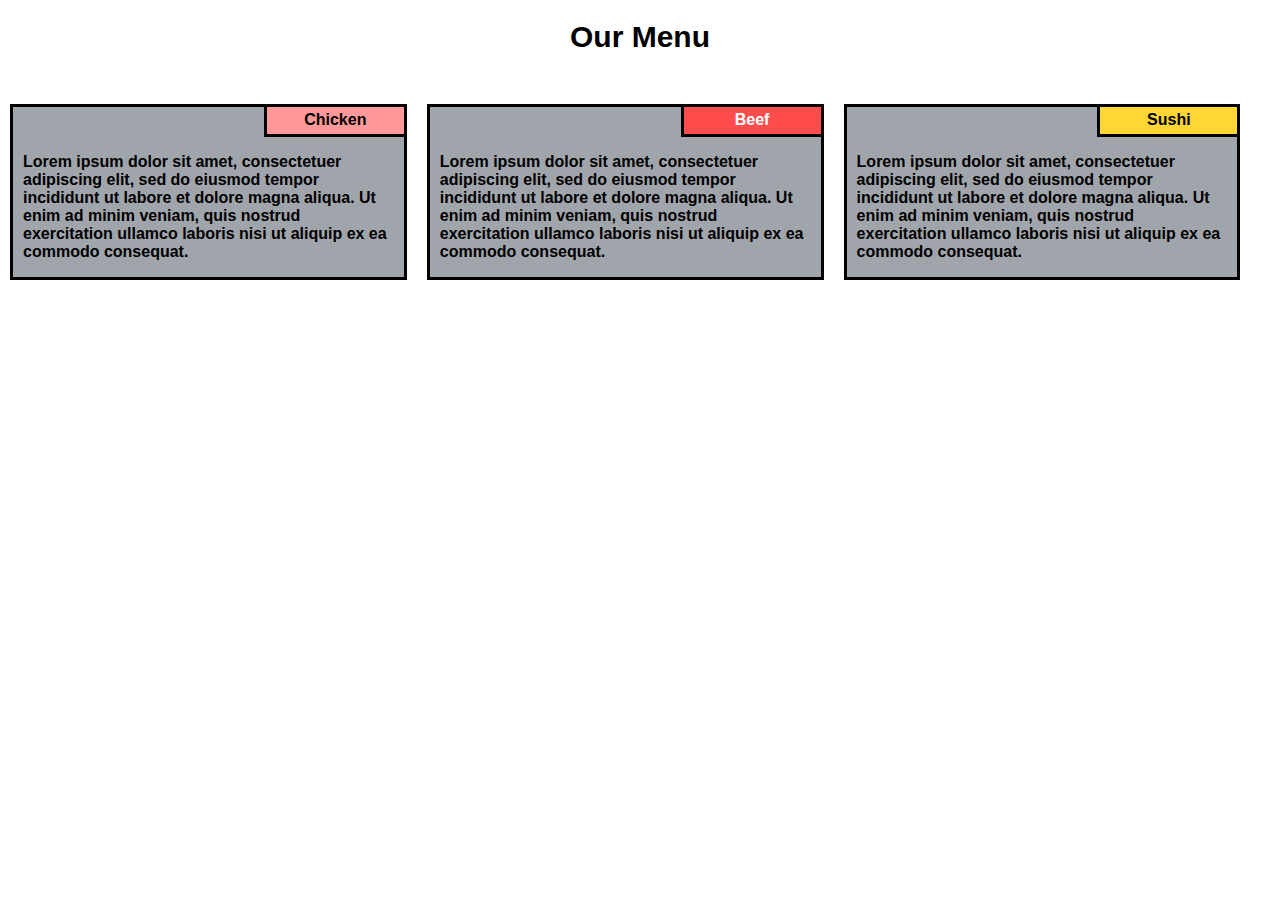
<file: module2-solution/index.html>
<!DOCTYPE html>
<html>
<head>
	<meta charset="utf-8">
	<meta name="viewport" content="width=device-width, initial-scale=1">
	<title>Assignment Solution for Module 2</title>
	<link rel="stylesheet" href="css\style.css">
</head>
<body>

	<h1>
		Our Menu
	</h1>

	<div class="col-ld-4 col-md-6 col-sd-12">
		<div class="cols">
			<p class="parahead chicken">Chicken</p>
			
				<p class="paradata">Lorem ipsum dolor sit amet, consectetuer adipiscing elit, sed do eiusmod tempor incididunt ut labore et dolore magna aliqua. Ut enim ad minim veniam, quis nostrud exercitation ullamco laboris nisi ut aliquip ex ea commodo consequat.
		</div>
	</div>

	<div class="col-ld-4 col-md-6 col-sd-12">
		<div class="cols">
			<p class="parahead beef">Beef</p>
			
				<p class="paradata">Lorem ipsum dolor sit amet, consectetuer adipiscing elit, sed do eiusmod tempor incididunt ut labore et dolore magna aliqua. Ut enim ad minim veniam, quis nostrud exercitation ullamco laboris nisi ut aliquip ex ea commodo consequat.</p>
			
		</div>
	</div>

	<div class="col-ld-4 col-md-12 col-sd-12">
		<div class="cols">
			<p class="parahead sushi">Sushi</p>
			
				<p class="paradata">Lorem ipsum dolor sit amet, consectetuer adipiscing elit, sed do eiusmod tempor incididunt ut labore et dolore magna aliqua. Ut enim ad minim veniam, quis nostrud exercitation ullamco laboris nisi ut aliquip ex ea commodo consequat.</p>
			
		</div>
	</div>




</body>
</html>
</file>
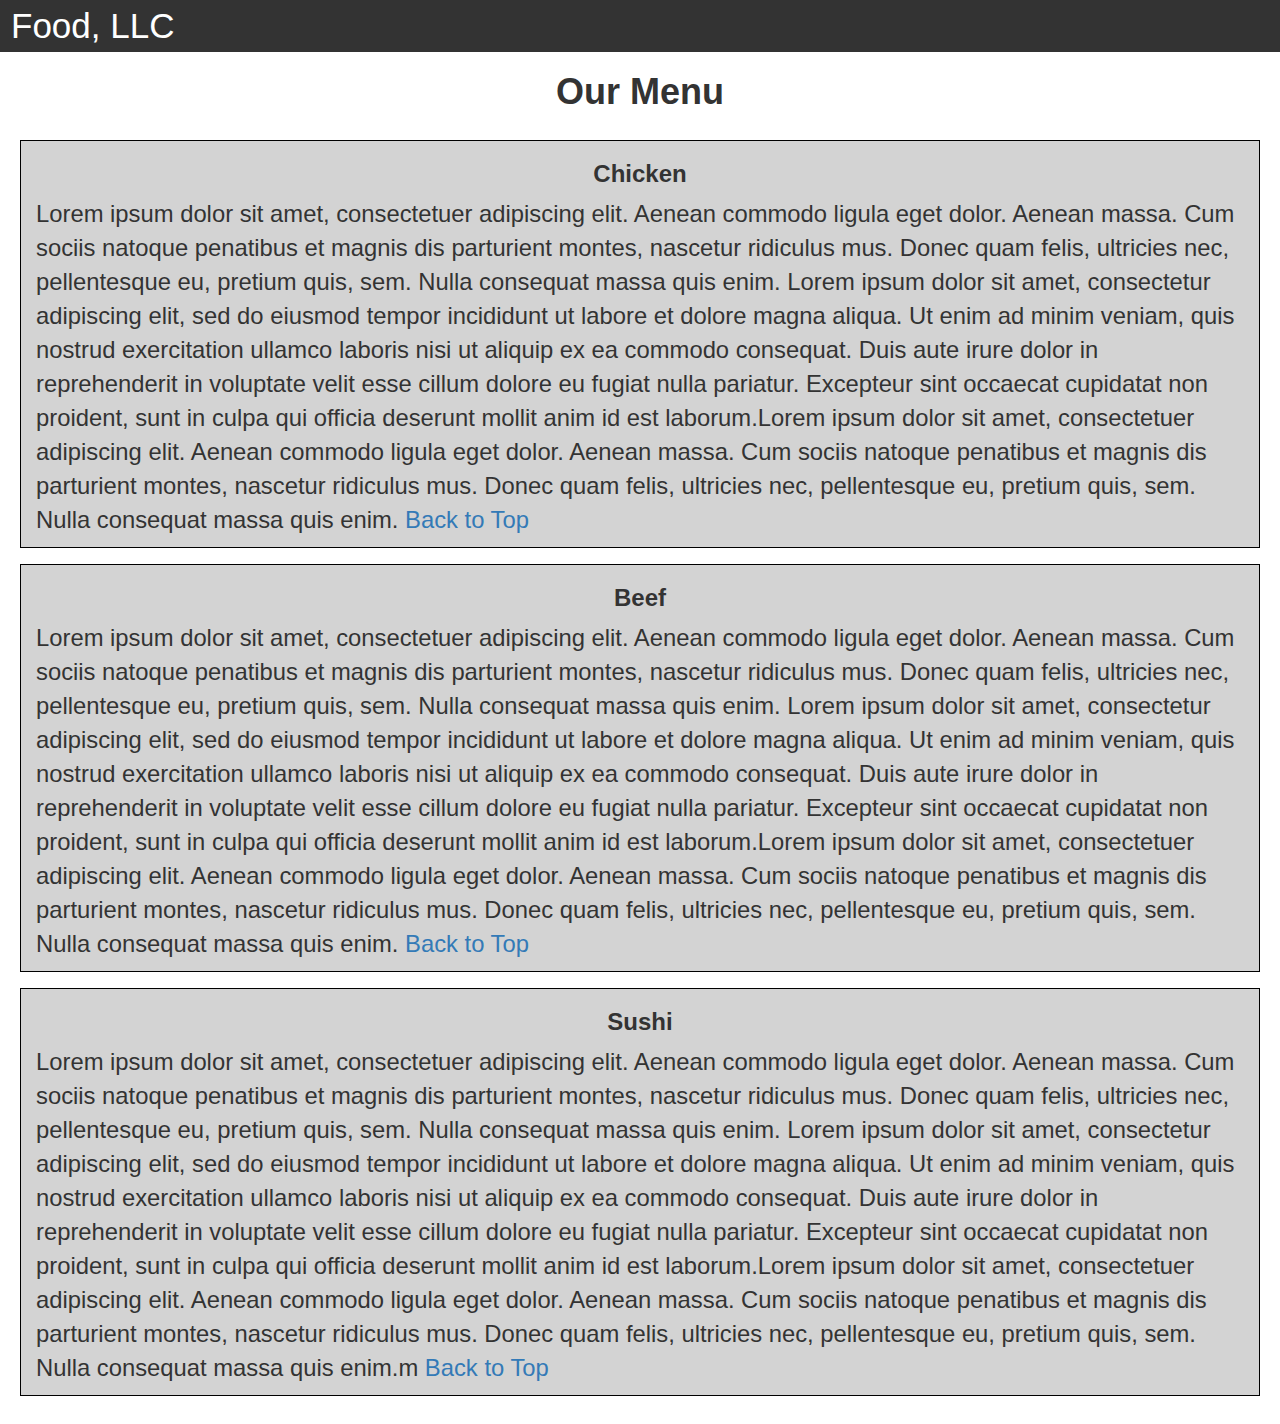
<file: module3-solution/index.html>
<!DOCTYPE html>
<html>
<head>
	<meta charset="utf-8">
	<meta name="viewport" content="width=device-width, initial-scale=1">
	<title>Assignment Solution for Module 3</title>
	<link rel="stylesheet" type="text/css" href="css/bootstrap.min.css">
	<link rel="stylesheet" type="text/css" href="css/style.css">
	<script src="https://ajax.googleapis.com/ajax/libs/jquery/3.3.1/jquery.min.js"></script>
  	<script src="https://maxcdn.bootstrapcdn.com/bootstrap/3.3.7/js/bootstrap.min.js"></script>

</head>
<body>
	<!--<header>
		<nav class="navbar navbar-default" id="top">
			<div class="navbar-header">
				<h1 class="navbar-brand">Food, LLC</h1>
			</div>

			<div class="visible-xs">
				<span class="">
			</div>


		</nav>
	</header>-->

	<nav class="navbar" id="top">
	  <div class="container-fluid">

		    <div class="navbar-header">
		      <button type="button" class="navbar-toggle" data-toggle="collapse" data-target="#myNavbar">
			        <span class="icon-bar"></span>
			        <span class="icon-bar"></span>
			        <span class="icon-bar"></span> 
		      </button>
		      <a class="navbar-brand" href="#">Food, LLC</a>
		    </div>

		    <div class="collapse" id="myNavbar">
		      <ul class="nav navbar-nav visible-xs">
			        <li><a class="menu-item" href="#Chicken">Chicken</a></li>
			        <li><a class="menu-item" href="#Beef">Beef</a></li> 
			        <li><a class="menu-item" href="#Sushi">Sushi</a></li> 
		      </ul>
		    </div>

	  </div>
	</nav>

	<h1>Our Menu</h1>

	<div class="container">

		<div class="col-md-12">
			
				<h3 id="Chicken">Chicken</h3>

				<p>Lorem ipsum dolor sit amet, consectetuer adipiscing elit. Aenean commodo ligula eget dolor. Aenean massa. Cum sociis natoque penatibus et magnis dis parturient montes, nascetur ridiculus mus. Donec quam felis, ultricies nec, pellentesque eu, pretium quis, sem. Nulla consequat massa quis enim. Lorem ipsum dolor sit amet, consectetur adipiscing elit, sed do eiusmod tempor incididunt ut labore et dolore magna aliqua. Ut enim ad minim veniam, quis nostrud exercitation ullamco laboris nisi ut aliquip ex ea commodo consequat. Duis aute irure dolor in reprehenderit in voluptate velit esse cillum dolore eu fugiat nulla pariatur. Excepteur sint occaecat cupidatat non proident, sunt in culpa qui officia deserunt mollit anim id est laborum.Lorem ipsum dolor sit amet, consectetuer adipiscing elit. Aenean commodo ligula eget dolor. Aenean massa. Cum sociis natoque penatibus et magnis dis parturient montes, nascetur ridiculus mus. Donec quam felis, ultricies nec, pellentesque eu, pretium quis, sem. Nulla consequat massa quis enim.<a href="#top"> Back to Top</a>

				</p>
			
		</div>

		<div class="col-md-12">
			<h3 id="Beef">Beef</h3>

			<p>Lorem ipsum dolor sit amet, consectetuer adipiscing elit. Aenean commodo ligula eget dolor. Aenean massa. Cum sociis natoque penatibus et magnis dis parturient montes, nascetur ridiculus mus. Donec quam felis, ultricies nec, pellentesque eu, pretium quis, sem. Nulla consequat massa quis enim. Lorem ipsum dolor sit amet, consectetur adipiscing elit, sed do eiusmod tempor incididunt ut labore et dolore magna aliqua. Ut enim ad minim veniam, quis nostrud exercitation ullamco laboris nisi ut aliquip ex ea commodo consequat. Duis aute irure dolor in reprehenderit in voluptate velit esse cillum dolore eu fugiat nulla pariatur. Excepteur sint occaecat cupidatat non proident, sunt in culpa qui officia deserunt mollit anim id est laborum.Lorem ipsum dolor sit amet, consectetuer adipiscing elit. Aenean commodo ligula eget dolor. Aenean massa. Cum sociis natoque penatibus et magnis dis parturient montes, nascetur ridiculus mus. Donec quam felis, ultricies nec, pellentesque eu, pretium quis, sem. Nulla consequat massa quis enim.<a href="#top"> Back to Top</a></p>
		</div>

		<div class="col-md-12">
			<h3 id="Sushi">Sushi</h3>

			<p>Lorem ipsum dolor sit amet, consectetuer adipiscing elit. Aenean commodo ligula eget dolor. Aenean massa. Cum sociis natoque penatibus et magnis dis parturient montes, nascetur ridiculus mus. Donec quam felis, ultricies nec, pellentesque eu, pretium quis, sem. Nulla consequat massa quis enim. Lorem ipsum dolor sit amet, consectetur adipiscing elit, sed do eiusmod tempor incididunt ut labore et dolore magna aliqua. Ut enim ad minim veniam, quis nostrud exercitation ullamco laboris nisi ut aliquip ex ea commodo consequat. Duis aute irure dolor in reprehenderit in voluptate velit esse cillum dolore eu fugiat nulla pariatur. Excepteur sint occaecat cupidatat non proident, sunt in culpa qui officia deserunt mollit anim id est laborum.Lorem ipsum dolor sit amet, consectetuer adipiscing elit. Aenean commodo ligula eget dolor. Aenean massa. Cum sociis natoque penatibus et magnis dis parturient montes, nascetur ridiculus mus. Donec quam felis, ultricies nec, pellentesque eu, pretium quis, sem. Nulla consequat massa quis enim.m<a href="#top"> Back to Top</a></p>
		</div>


	</div>
		


</body>
</html>
</file>
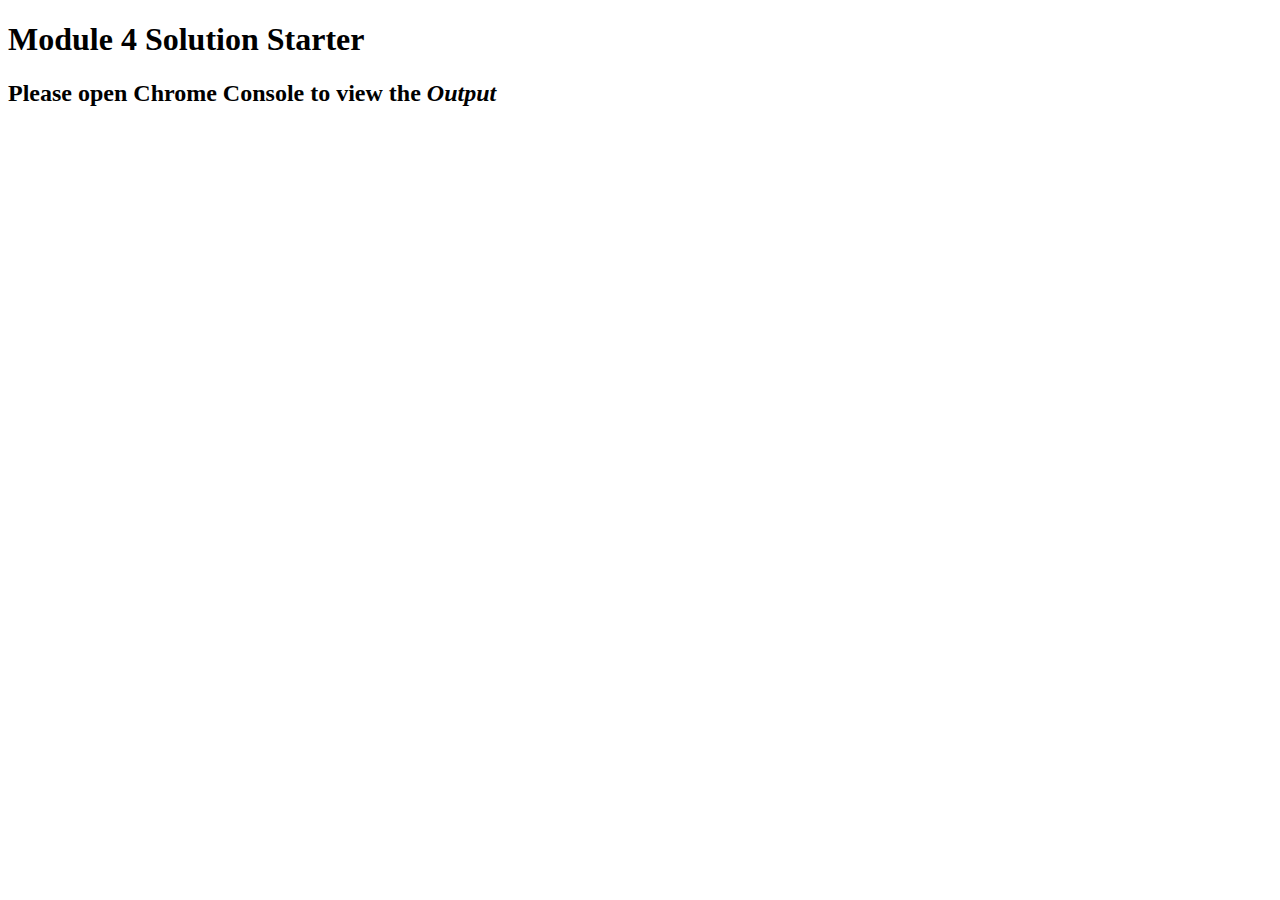
<file: module4-solution/index.html>
<!DOCTYPE html>
<html>
<head>
  <meta charset="utf-8">
  <title>Module 4 Solution Starter</title>
  <script src="SpeakHello.js"></script>
  <script src="SpeakGoodBye.js"></script>
  <script src="script.js"></script>
</head>
<body>  
  <h1>Module 4 Solution Starter</h1>
  <h2> Please open Chrome Console to view the <i>Output</i> </h2>
</body>
</html>
</file>
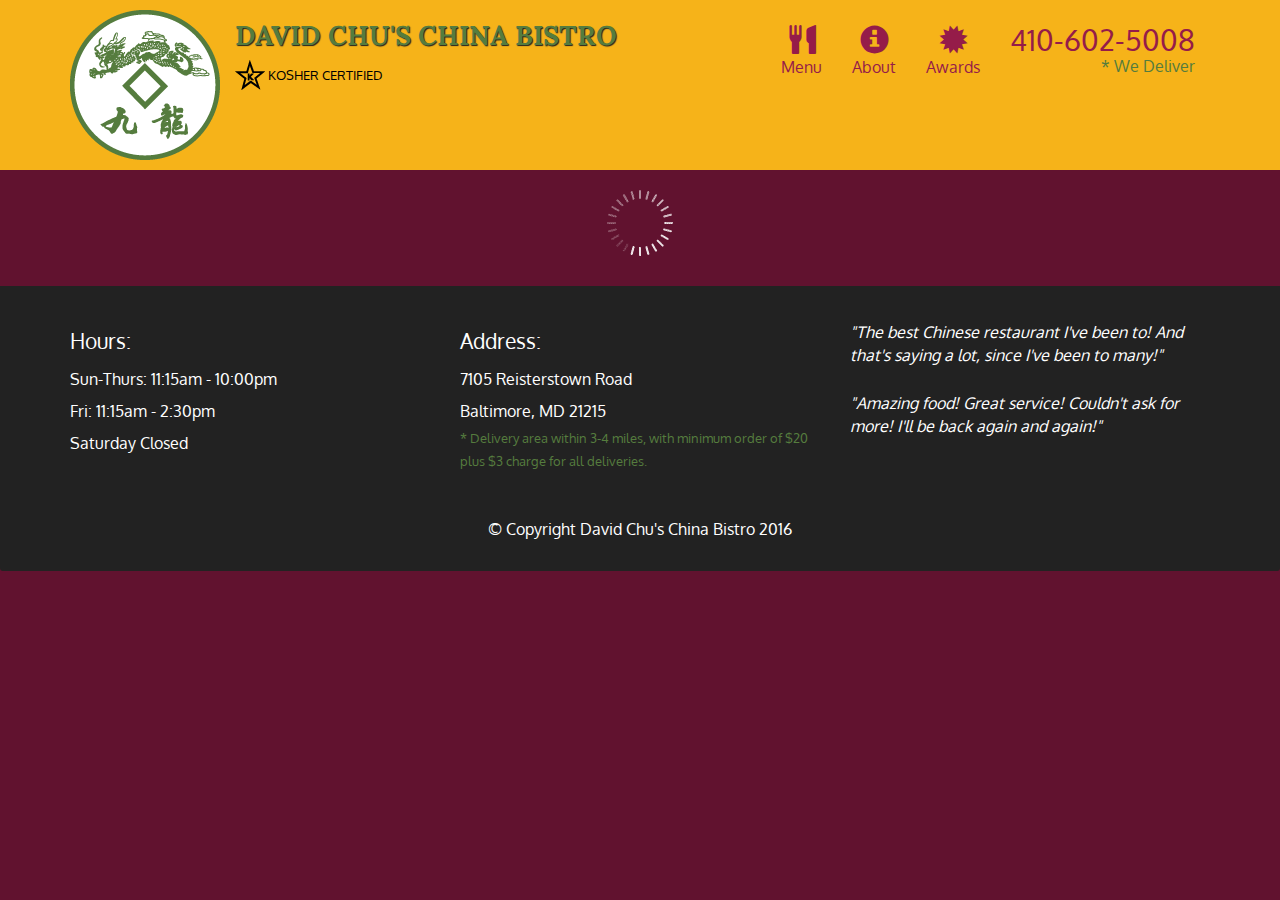
<file: module5-solution/index.html>
<!doctype html>
<html lang="en">
  <head>
    <meta charset="utf-8">
    <meta http-equiv="X-UA-Compatible" content="IE=edge">
    <meta name="viewport" content="width=device-width, initial-scale=1">
    <title>David Chu's China Bistro</title>
    <link rel="stylesheet" href="css/bootstrap.min.css">
    <link rel="stylesheet" href="css/styles.css">
    <link href='https://fonts.googleapis.com/css?family=Oxygen:400,300,700' rel='stylesheet' type='text/css'>
    <link href='https://fonts.googleapis.com/css?family=Lora' rel='stylesheet' type='text/css'>
  </head>
<body>
  <header>
    <nav id="header-nav" class="navbar navbar-default">
      <div class="container">
        <div class="navbar-header">
          <a href="index.html" class="pull-left visible-md visible-lg">
            <div id="logo-img" alt="Logo image"></div>
          </a>

          <div class="navbar-brand">
            <a href="index.html"><h1>David Chu's China Bistro</h1></a>
            <p>
              <img src="images/star-k-logo.png" alt="Kosher certification">
              <span>Kosher Certified</span>
            </p>
          </div>

          <button id="navbarToggle" type="button" class="navbar-toggle collapsed" data-toggle="collapse" data-target="#collapsable-nav" aria-expanded="false">
            <span class="sr-only">Toggle navigation</span>
            <span class="icon-bar"></span>
            <span class="icon-bar"></span>
            <span class="icon-bar"></span>
          </button>
        </div>
        
        <div id="collapsable-nav" class="collapse navbar-collapse">
           <ul id="nav-list" class="nav navbar-nav navbar-right">
            <li id="navHomeButton" class="visible-xs active">
              <a href="index.html">
                <span class="glyphicon glyphicon-home"></span> Home</a>
            </li>
            <li id="navMenuButton">
              <a href="#" onclick="$dc.loadMenuCategories();">
                <span class="glyphicon glyphicon-cutlery"></span><br class="hidden-xs"> Menu</a>
            </li>
            <li>
              <a href="#">
                <span class="glyphicon glyphicon-info-sign"></span><br class="hidden-xs"> About</a>
            </li>
            <li>
              <a href="#">
                <span class="glyphicon glyphicon-certificate"></span><br class="hidden-xs"> Awards</a>
            </li>
            <li id="phone" class="hidden-xs">
              <a href="tel:410-602-5008">
                <span>410-602-5008</span></a><div>* We Deliver</div>
            </li>
          </ul><!-- #nav-list -->
        </div><!-- .collapse .navbar-collapse -->
      </div><!-- .container -->
    </nav><!-- #header-nav -->
  </header>

  <div id="call-btn" class="visible-xs">
    <a class="btn" href="tel:410-602-5008">
    <span class="glyphicon glyphicon-earphone"></span>
    410-602-5008
    </a>
  </div>
  <div id="xs-deliver" class="text-center visible-xs">* We Deliver</div>

  <div id="main-content" class="container"></div>

  <footer class="panel-footer">
    <div class="container">
      <div class="row">
        <section id="hours" class="col-sm-4">
          <span>Hours:</span><br>
          Sun-Thurs: 11:15am - 10:00pm<br>
          Fri: 11:15am - 2:30pm<br>
          Saturday Closed
          <hr class="visible-xs">
        </section>
        <section id="address" class="col-sm-4">
          <span>Address:</span><br>
          7105 Reisterstown Road<br>
          Baltimore, MD 21215
          <p>* Delivery area within 3-4 miles, with minimum order of $20 plus $3 charge for all deliveries.</p>
          <hr class="visible-xs">
        </section>
        <section id="testimonials" class="col-sm-4">
          <p>"The best Chinese restaurant I've been to! And that's saying a lot, since I've been to many!"</p>
          <p>"Amazing food! Great service! Couldn't ask for more! I'll be back again and again!"</p>
        </section>
      </div>
      <div class="text-center">&copy; Copyright David Chu's China Bistro 2016</div>
    </div>
  </footer>

  <!-- jQuery (Bootstrap JS plugins depend on it) -->
  <script src="js/jquery-2.1.4.min.js"></script>
  <script src="js/bootstrap.min.js"></script>
  <script src="js/ajax-utils.js"></script>
  <script src="js/script.js"></script>
</body>
</html>
</file>
<file: module3-solution/css/style.css>
/*.navbar-header h1{
	font-weight: bold;
	margin: 5px 0 16px 10px;
	padding: 20px;
	font-size: 30px;


}

.navbar-default{
	border: 2px solid black;
	border-radius: 0;
	background-color: lightgray;
}

.navbar-default .navbar-brand {
    color: black;
}
*/
h1{
	text-align: center;
	font-weight: bold;
}

.container div{
	background-color: lightgray;
	border: 1px solid black;
	margin:8px 0 8px 0;
	width: 100%;
}

h3{
	text-align: center;
	font-weight: bold;
}

.container p{
	font-size: 1.7em;
}

.container{
	margin: 20px;
	width: auto;
	padding: 0;
}

.menu-item{
	padding: 0;
	margin: 0;
	width: 100%;
	background-color: white;
	border-bottom: 1px solid black;
	color: black;
	display: block;
}

.menu-item:hover{
	background-color: rgba(0,0,0,0.9);
	color: rgba(0,0,0,0.4);
}
li{
	box-sizing: border-box;
	width: 100%;
}

.container-fluid{
	margin: 0;
	padding: 0;
}

.navbar{
	border-radius: 0px;
	background-color: rgba(0,0,0,0.8);
}

.navbar-brand{
  font-size: 35px;
  color: white;
  padding-left: 25px;
}

.navbar-brand:hover{
	color: white;
}

.nav{
	margin: 0;
	padding: 0;
}

.navbar-nav{
  font-size: 25px;
  text-align: center;
  margin: 0;
  padding: 0;
}

.navbar-toggle{
	border: 2px solid white;
	margin-right: 25px;
}

.icon-bar{
	background-color: white;
}
</file>
<file: module5-solution/css/styles.css>
body {
  font-size: 16px;
  color: #fff;
  background-color: #61122f;
  font-family: 'Oxygen', sans-serif;
}

/** HEADER **/
#header-nav {
  background-color: #f6b319;
  border-radius: 0;
  border: 0;
}

#logo-img {
  background: url('../images/restaurant-logo_large.png') no-repeat;
  width: 150px;
  height: 150px;
  margin: 10px 15px 10px 0;
}

.navbar-brand {
  padding-top: 25px;
}
.navbar-brand h1 { /* Restaurant name */
  font-family: 'Lora', serif;
  color: #557c3e;
  font-size: 1.5em;
  text-transform: uppercase;
  font-weight: bold;
  text-shadow: 1px 1px 1px #222;
  margin-top: 0;
  margin-bottom: 0;
  line-height: .75;
}
.navbar-brand a:hover, .navbar-brand a:focus {
  text-decoration: none;
}
.navbar-brand p { /* Kosher cert */
  color: #000;
  text-transform: uppercase;
  font-size: .7em;
  margin-top: 15px;
}
.navbar-brand p span { /* Star-K */
  vertical-align: middle;
}

#nav-list {
  margin-top: 10px;
}
#nav-list a {
  color: #951C49;
  text-align: center;
}
#nav-list a:hover {
  background: #E7E7E7;
}
#nav-list a span {
  font-size: 1.8em;
}

#phone {
  margin-top: 5px;
}
#phone a { /* Phone number */
  text-align: right;
  padding-bottom: 0;
}
#phone div { /* We Deliver */
  color: #557c3e;
  text-align: right;
  padding-right: 15px;
}

.navbar-header button.navbar-toggle, .navbar-header .icon-bar {
  border: 1px solid #61122f;
}
.navbar-header button.navbar-toggle {
  clear: both;
  margin-top: -30px;
}
/* END HEADER */

/* FOOTER */
.panel-footer {
  margin-top: 30px;
  padding-top: 35px;
  padding-bottom: 30px;
  background-color: #222;
  border-top: 0;
}
.panel-footer div.row {
  margin-bottom: 35px;
}
#hours, #address {
  line-height: 2;
}
#hours > span, #address > span {
  font-size: 1.3em;
}
#address p {
  color: #557c3e;
  font-size: .8em;
  line-height: 1.8;
}
#testimonials {
  font-style: italic;
}
#testimonials p:nth-child(2) {
  margin-top: 25px;
}
/* END FOOTER */



/* HOME PAGE */
.container .jumbotron {
  box-shadow: 0 0 50px #3F0C1F;
  border: 2px solid #3F0C1F;
}

#menu-tile, #specials-tile, #map-tile {
  height: 250px;
  width: 100%;
  margin-bottom: 15px;
  position: relative;
  border: 2px solid #3F0C1F;
  overflow: hidden;
}
#menu-tile:hover, #specials-tile:hover, #map-tile:hover {
  box-shadow: 0 1px 5px 1px #cccccc;
}
#menu-tile {
  background: url('../images/menu-tile.jpg') no-repeat;
  background-position: center;
}
#specials-tile {
  background: url('../images/specials-tile.jpg') no-repeat;
  background-position: center;
}
#menu-tile span, #specials-tile span, #map-tile span {
  position: absolute;
  bottom: 0;
  right: 0;
  width: 100%;
  text-align: center;
  font-size: 1.6em;
  text-transform: uppercase;
  background-color: #000;
  color: #fff;
  opacity: .8;
}
/* END HOME PAGE */

/* MENU CATEGORIES PAGE */
.category-tile { 
  position: relative;
  border: 2px solid #3F0C1F;
  overflow: hidden;
  width: 200px;
  height: 200px;
  margin: 0 auto 15px;
}
.category-tile span {
  position: absolute;
  bottom: 0;
  right: 0;
  width: 100%;
  text-align: center;
  font-size: 1.2em;
  text-transform: uppercase;
  background-color: #000;
  color: #fff;
  opacity: .8;
}
.category-tile:hover {
  box-shadow: 0 1px 5px 1px #cccccc;
}

#menu-categories-title + div {
  margin-bottom: 50px;
}
/* END MENU CATEGORIES PAGE */

/* SINGLE CATEGORY PAGE */
.menu-item-tile {
  margin-bottom: 25px;
}
.menu-item-tile hr {
  width: 80%;
}
.menu-item-tile .menu-item-price {
  font-size: 1.1em;
  text-align: right;
  margin-top: -15px;
  margin-right: -15px;
}
.menu-item-tile .menu-item-price span {
  font-size: .6em;
}
.menu-item-photo {
  position: relative;
  border: 2px solid #3F0C1F; 
  overflow: hidden;
  padding: 0;
  margin-right: -15px;
  margin-left: auto;
  margin-bottom: 20px;
  max-width: 250px;
}
.menu-item-photo div {
  position: absolute;
  bottom: 0;
  right: 0;
  width: 80px;
  background-color: #557c3e;
  text-align: center;
}
.menu-item-description {
  padding-right: 30px;
}
h3.menu-item-title {
  margin: 0 0 10px;
}
.menu-item-details {
  font-size: .9em;
  font-style: italic;
}
/* END SINGLE CATEGORY PAGE */


/********** Large devices only **********/
@media (min-width: 1200px) {
  .container .jumbotron {
    background: url('../images/jumbotron_1200.jpg') no-repeat;
    height: 675px;
  }
}

/********** Medium devices only **********/
@media (min-width: 992px) and (max-width: 1199px) {
  /* Header */
  #logo-img {
    background: url('../images/restaurant-logo_medium.png') no-repeat;
    width: 100px;
    height: 100px;
    margin: 5px 5px 5px 0;
  }
  /* End Header */

  /* Home Page */
  .container .jumbotron {
    background: url('../images/jumbotron_992.jpg') no-repeat;
    height: 558px;
  }
  /* End Home Page */
}

/********** Small devices only **********/
@media (min-width: 768px) and (max-width: 991px) {
  /* Home Page */
  .container .jumbotron {
    background: url('../images/jumbotron_768.jpg') no-repeat;
    height: 432px;
  }
  /* End Home Page */
}

/********** Extra small devices only **********/
@media (max-width: 767px) {
  /* Header */
  .navbar-brand {
    padding-top: 10px;
    height: 80px;
  }
  .navbar-brand h1 { /* Restaurant name */
    padding-top: 10px;
    font-size: 5vw; /* 1vw = 1% of viewport width */
  }
  .navbar-brand p { /* Kosher cert */
    font-size: .6em;
    margin-top: 12px;
  }
  .navbar-brand p img { /* Star-K */
    height: 20px;
  }

  #collapsable-nav a { /* Collapsed nav menu text */
    font-size: 1.2em;
  }
  #collapsable-nav a span { /* Collapsed nav menu glyph */
    font-size: 1em;
    margin-right: 5px;
  }

  #call-btn > a {
    font-size: 1.5em;
    display: block;
    margin: 0 20px;
    padding: 10px;
    border: 2px solid #fff;
    background-color: #f6b319;
    color: #951c49;
  }
  #xs-deliver {
    margin-top: 5px;
    font-size: .7em;
    letter-spacing: .1em;
    text-transform: uppercase;
  }
  /* End Header */

  /* Footer */
  .panel-footer section {
    margin-bottom: 30px;
    text-align: center;
  }
  .panel-footer section:nth-child(3) {
    margin-bottom: 0; /* margin already exists on the whole row */
  }
  .panel-footer section hr {
    width: 50%;
  }
  /* End Footer */

  /* Home Page */
  .container .jumbotron {
    margin-top: 30px;
    padding: 0;
  }
  #menu-tile, #specials-tile {
    width: 360px;
    margin: 0 auto 15px;
  }

  .menu-item-photo {
    margin-right: auto;
  }
  .menu-item-tile .menu-item-price {
    text-align: center;
  }
  .menu-item-description {
    text-align: center;;
  }
}


/********** Super extra small devices Only :-) (e.g., iPhone 4) **********/
@media (max-width: 479px) {
  /* Header */
  .navbar-brand h1 { /* Restaurant name */
    padding-top: 5px;
    font-size: 6vw;
  }
  /* End Header */
  
  /* Home page */
  #menu-tile, #specials-tile {
    width: 280px;
    margin: 0 auto 15px;
  }

  .col-xxs-12 {
    position: relative;
    min-height: 1px;
    padding-right: 15px;
    padding-left: 15px;
    float: left;
    width: 100%;
  }
}
</file>
